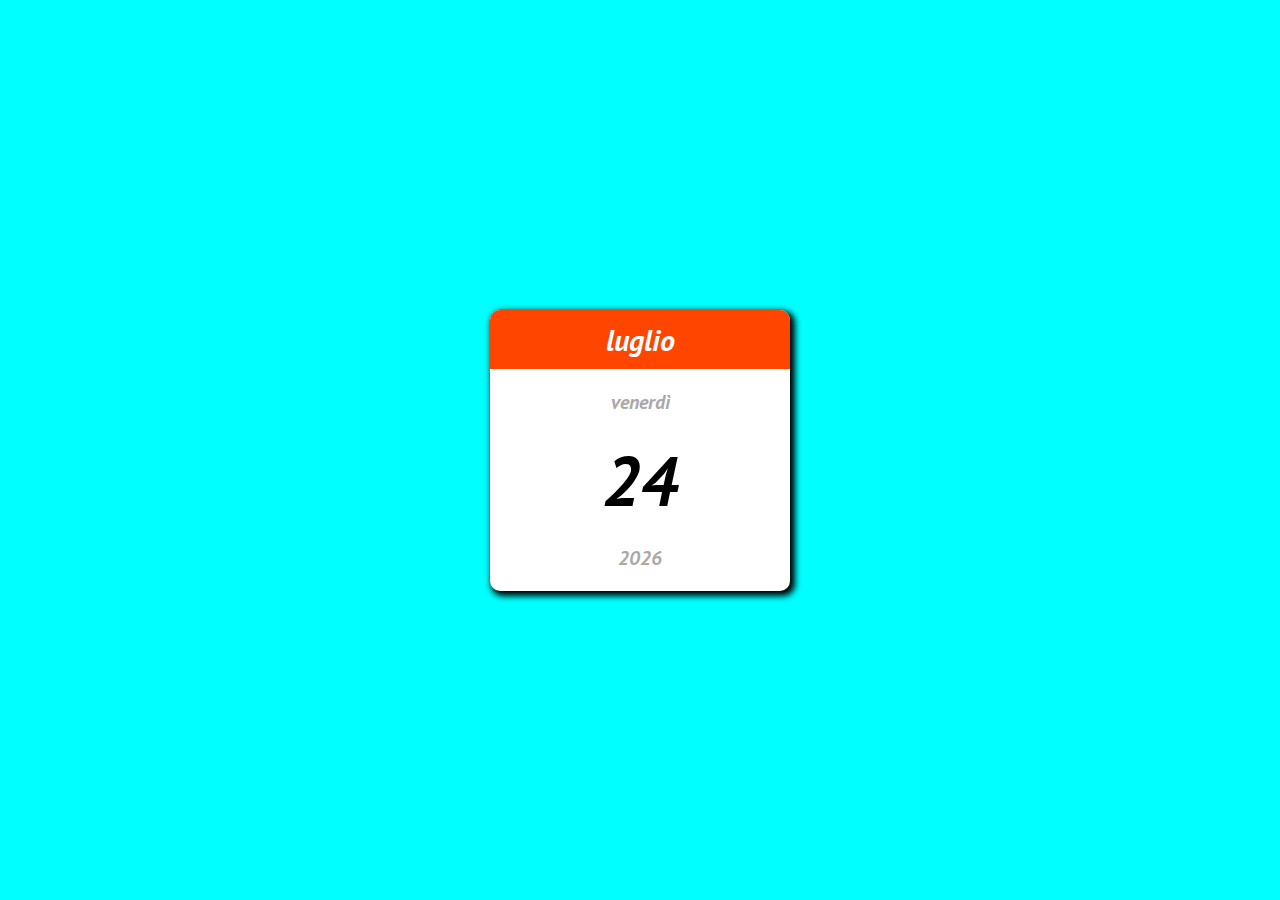
<file: MiniCalendar/index.html>
<!DOCTYPE html>
<html lang="en">
<head>
    <meta charset="UTF-8">
    <meta name="viewport" content="width=device-width, initial-scale=1.0">
    <title>ES 2 || Mini Calendar</title>

    <!-- FONTS -->
    <link rel="preconnect" href="https://fonts.googleapis.com">
    <link rel="preconnect" href="https://fonts.gstatic.com" crossorigin>
    <link href="https://fonts.googleapis.com/css2?family=PT+Sans:ital,wght@0,400;0,700;1,400;1,700&family=Permanent+Marker&display=swap" rel="stylesheet">

    <!-- CSS -->
    <link rel="stylesheet" href="style.css">
</head>
<body>

    <div class="calendar-container">
        <p class="month-name" id="month-name"></p>
        <p class="day-name" id="day-name"></p>
        <p class="day-number" id="day-number"></p>
        <p class="year" id="year"></p>
    </div>
    <script type="text/javascript" src="script.js"></script>
</body>
</html>
</file>
<file: MiniCalendar/style.css>
body{
    margin: 0;
    display: flex;
    justify-content: center;
    height: 100vh;
    align-items: center;
    background-color: cyan;
    font-family: "PT Sans", sans-serif;
    font-weight: 400;
    font-style: italic;
}

.calendar-container{
    background-color: white;
    width: 300px;
    text-align: center;
    border-radius: 10px;
    box-shadow: 3px 3px 6px 2px rgba(0,0,0,8);
    overflow: hidden;
}

.month-name{
    margin: 0;
    background-color: orangered;
    padding: 10px;
    font-size: 30px;
    font-weight: bolder;
    color: white;

    
}

.day-name{
    font-size: 20px;
    font-weight: 600;

    color: darkgray;
}

.day-number{
    font-size: 70px;
    margin: 0;
    font-weight: bolder;
}

.year{
    margin: 20px 0;
    color: darkgray;
    font-size: 20px;
    font-weight: 900;
}
</file>
